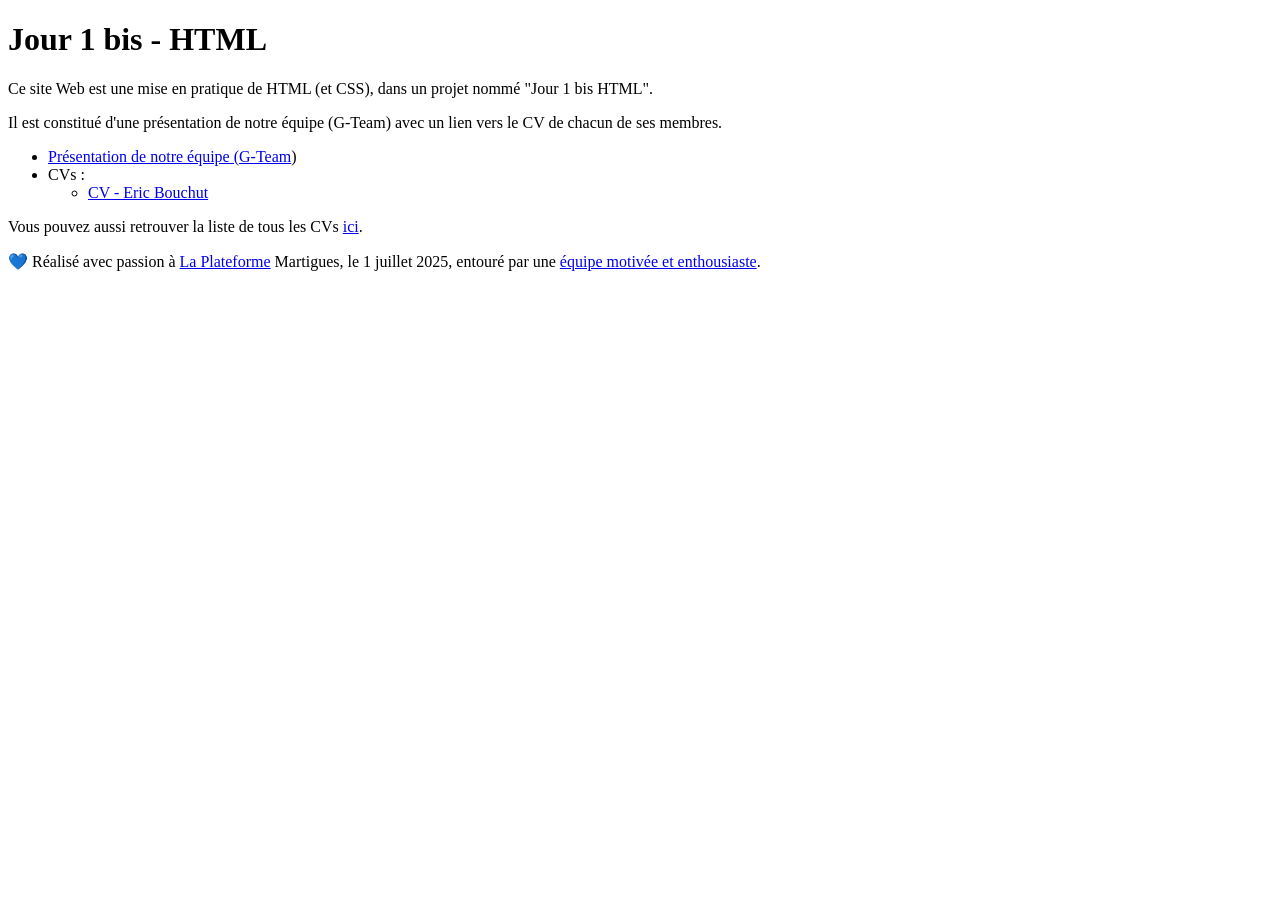
<file: index.html>
<!DOCTYPE html>
<html lang="fr">
<head>
  <meta charset="UTF-8">
  <meta name="viewport" content="width=device-width, initial-scale=1.0">
  <meta name="robots" content="noindex, nofollow">
  <title>Jour 1 bis - HTML</title>
</head>

<body>

  <header>
    <h1>
      Jour 1 bis - HTML
    </h1>
    <p>
      Ce site Web est une mise en pratique de HTML (et CSS),
      dans un projet nommé "Jour 1 bis HTML".
    </p>
  </header>

  <main>
    <p>
      Il est constitué d'une présentation de notre équipe (G-Team)
      avec un lien vers le CV de chacun de ses membres.
    </p>
    <ul>
      <li><a href="team/bbt.html">Présentation de notre équipe (G-Team</a>)</li>
      <li>CVs :
        <ul>
          <li><a href="cv/eric-bouchut/eric-bouchut.html">CV - Eric Bouchut</a></li>
          <!-- TODO: Add the CV of other team members here (as list items)  -->
        </ul>
      </li>
    </ul>
    <p>
      Vous pouvez aussi retrouver la liste de tous les CVs <a href="cv/">ici</a>.
    </p>
  </main>

  <footer>
    <p>
      💙 Réalisé avec passion à <a href="https://laplateforme.io">La Plateforme</a> Martigues,
      le <time datetime="2025-07-01">1 juillet 2025</time>, entouré par une <a href="team/">équipe motivée et enthousiaste</a>.
    </p>
  </footer>
</body>
</html>
</file>
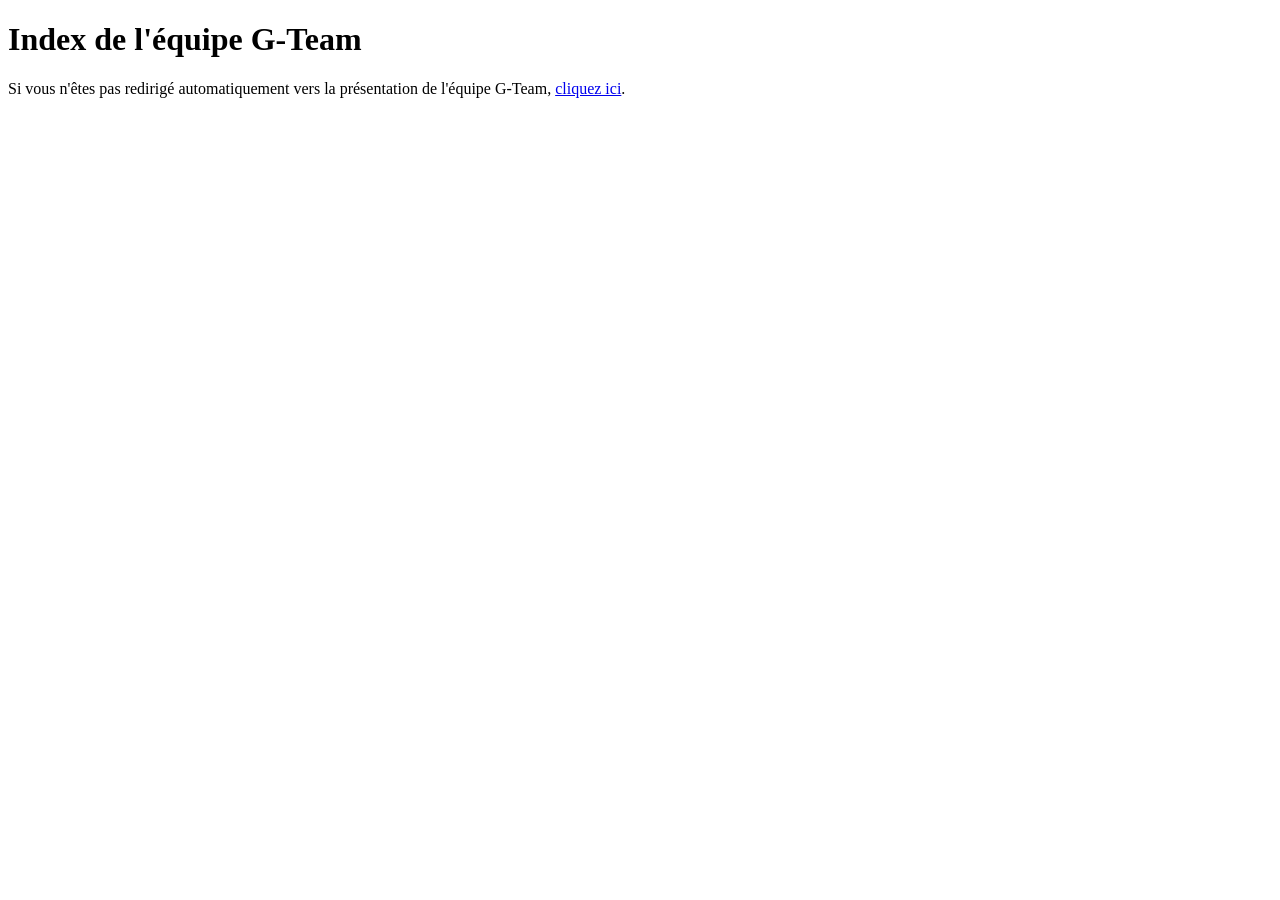
<file: team/index.html>
<!DOCTYPE html>
<html lang="en">
<head>
  <meta charset="UTF-8">
  <meta name="viewport" content="width=device-width, initial-scale=1.0">
  <meta name="robots" content="noindex, nofollow">

  <!--
    Note: This page acts as an index that automatically redirects
    to our team's presentation page.
  -->

  <!-- Wait 2 seconds, then redirect  to bbt.html -->
  <!-- TODO: Ensure that a relative URL works consistently -->
  <meta http-equiv="Refresh" content="2; URL=bbt.html" />

  <title>Index de l'équipe G-Team</title>
</head>

<body>
  <header>
    <h1>Index de l'équipe G-Team</h1>
  </header>

  <main>
    <p>
      Si vous n'êtes pas redirigé automatiquement vers la présentation de l'équipe G-Team,
      <a href="bbt.html">cliquez ici</a>.
    </p>
  </main>

</body>
</html>
</file>
